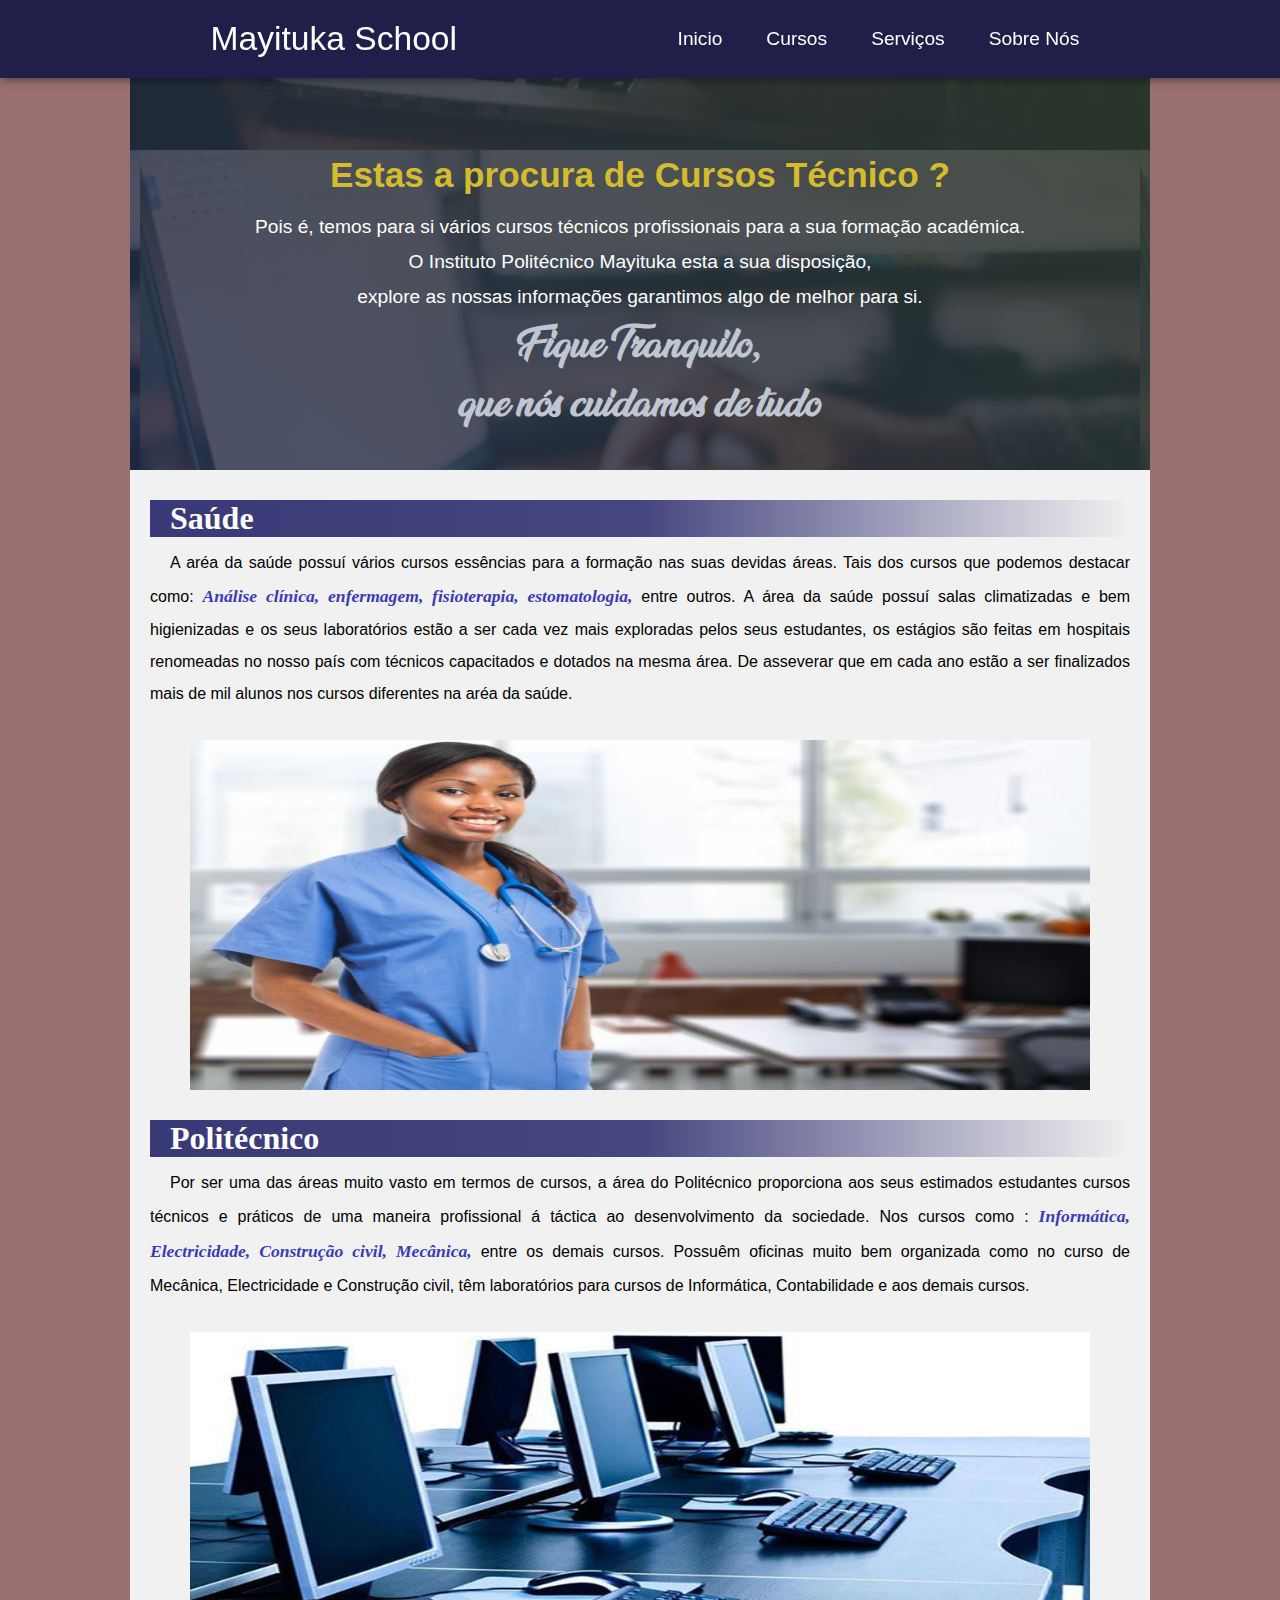
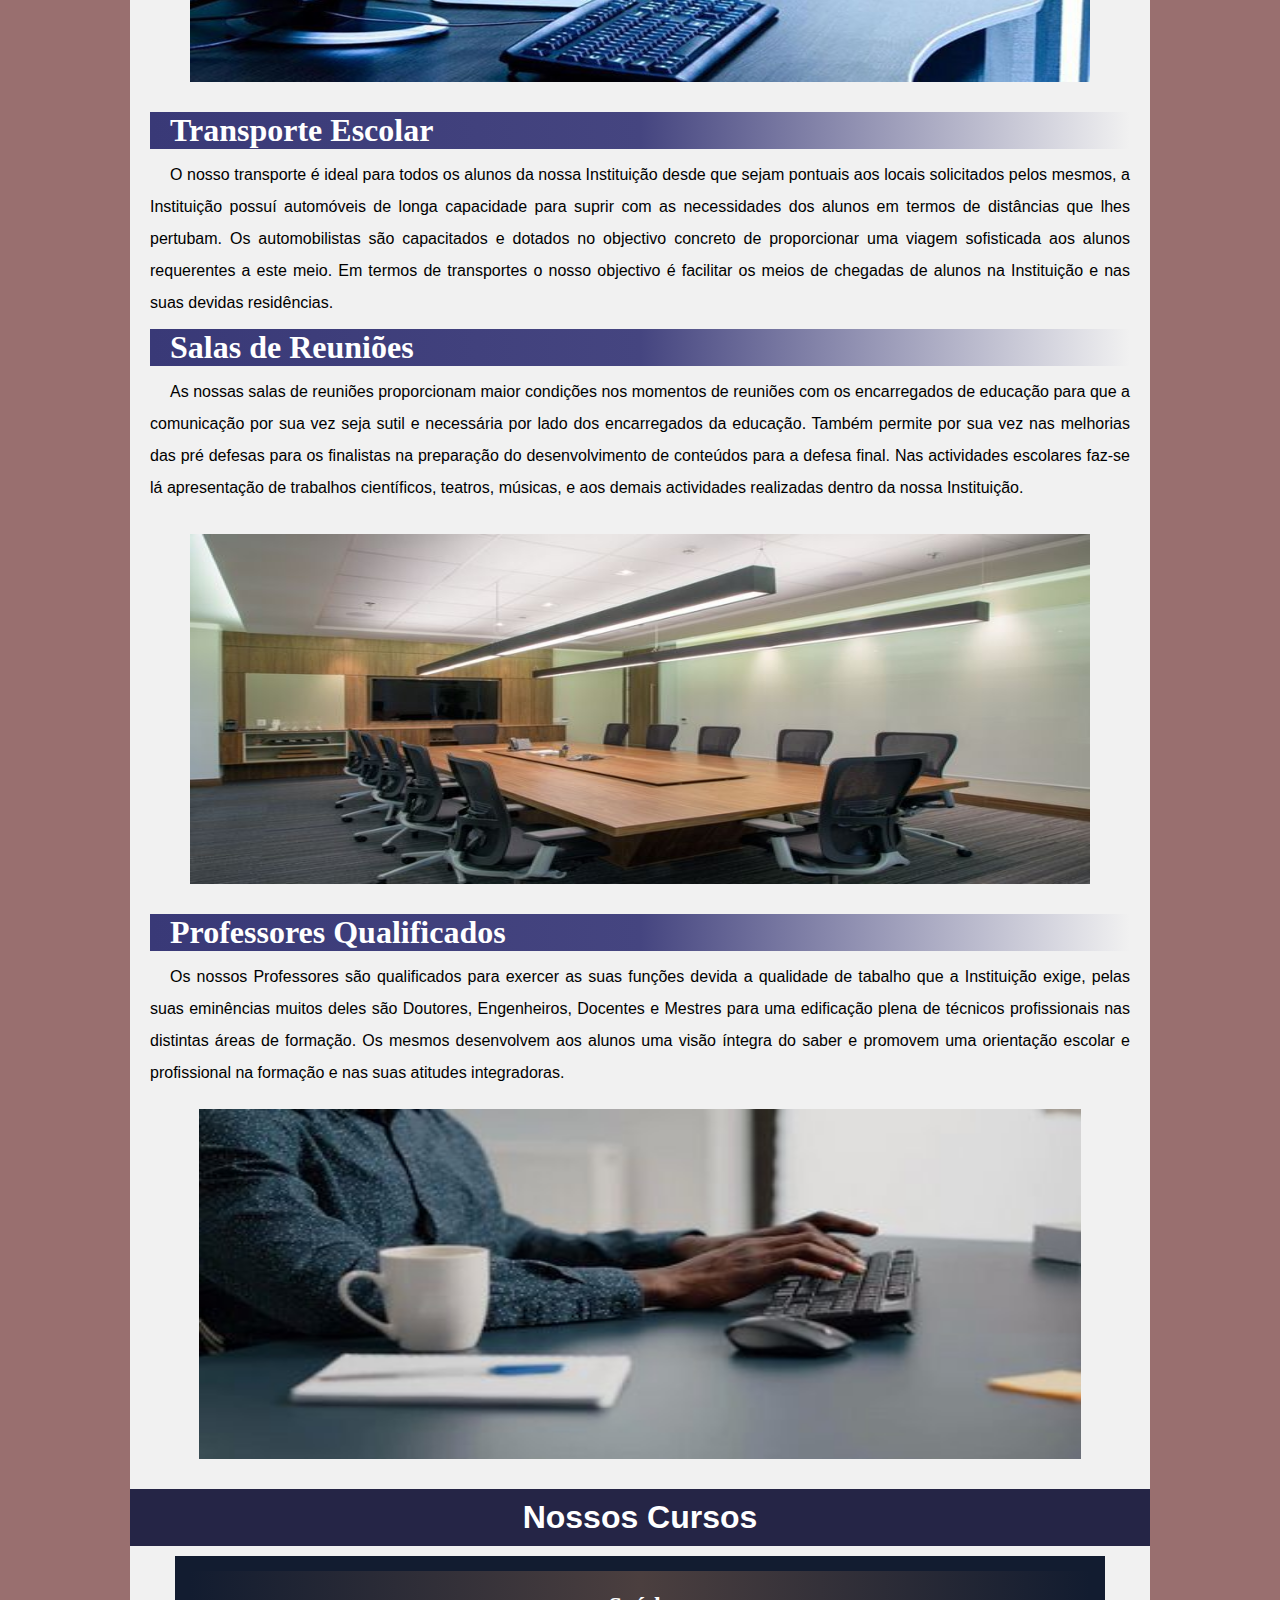
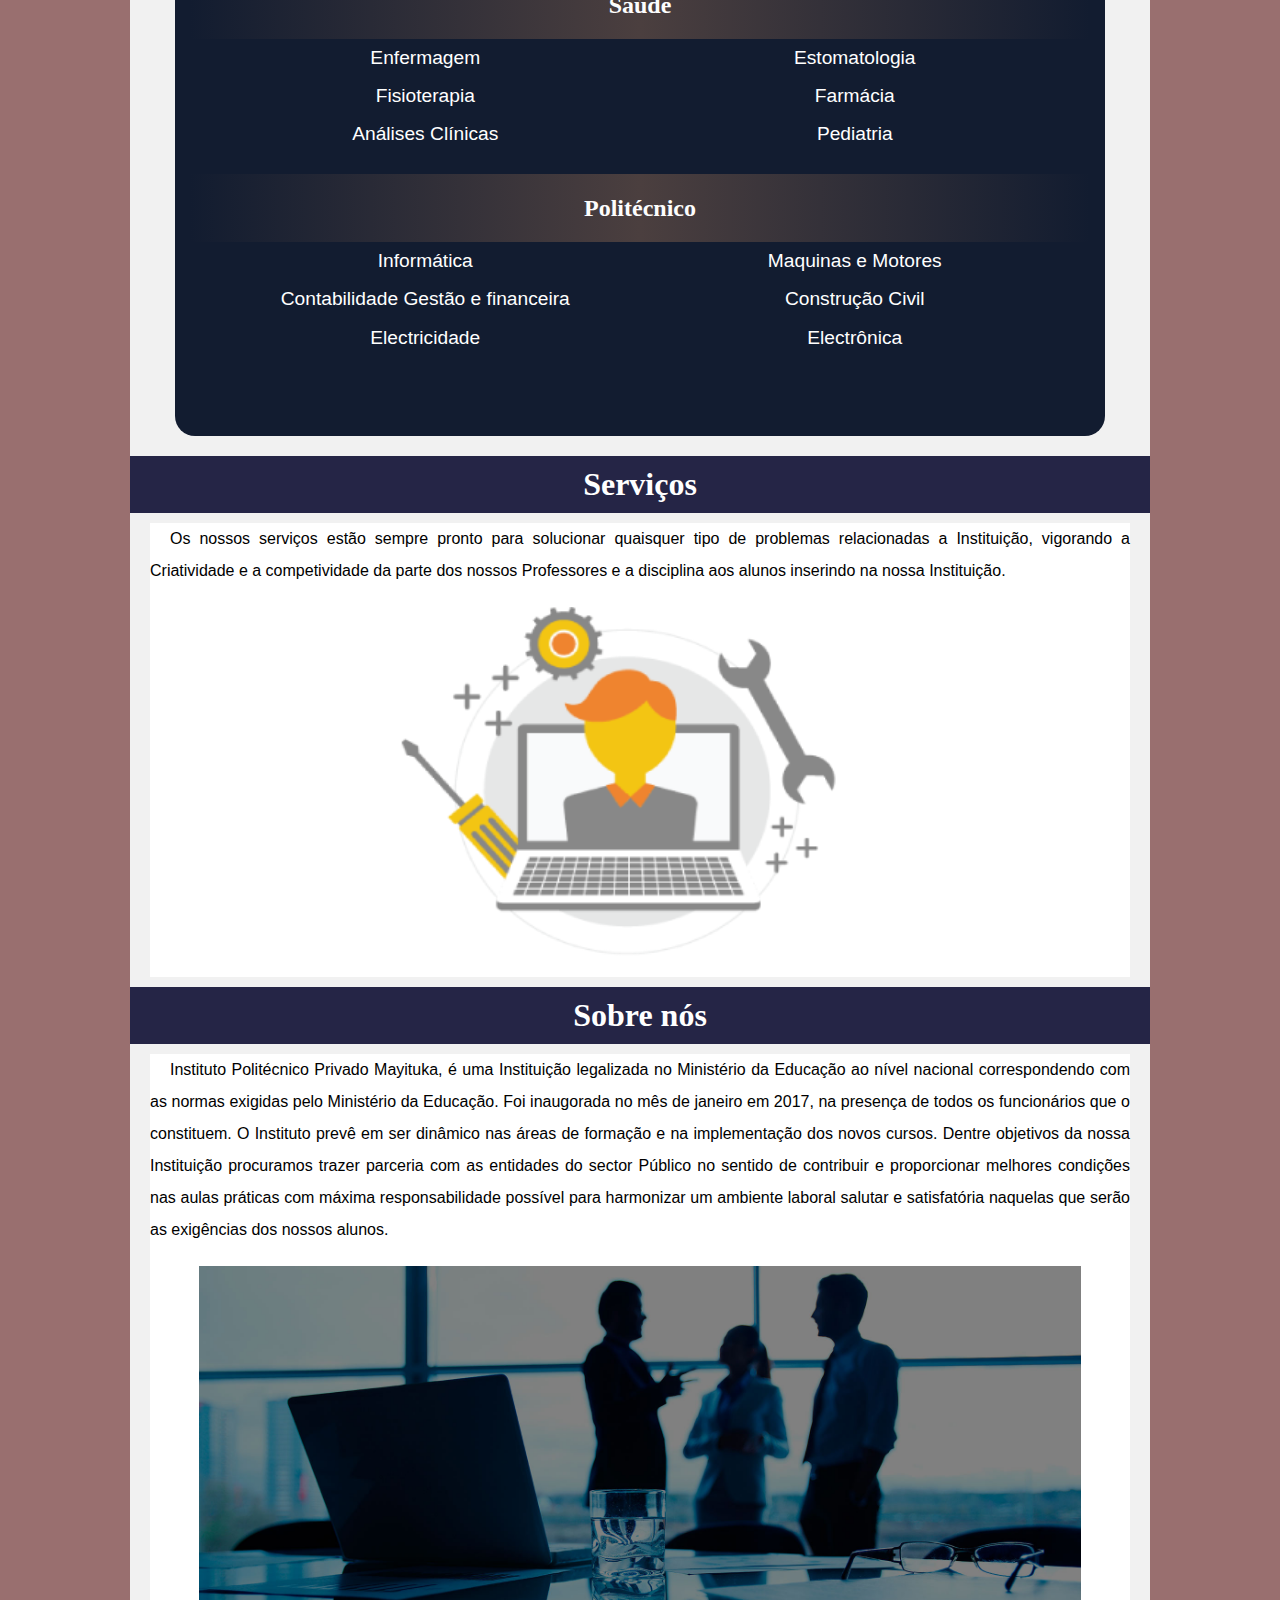
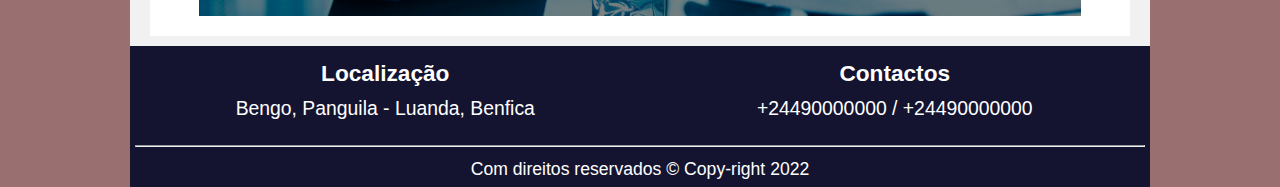
<file: index.html>
<!DOCTYPE html>
<html lang="pt-br">
<head>
    <meta charset="UTF-8">
    <meta http-equiv="X-UA-Compatible" content="IE=edge">
    <meta name="viewport" content="width=device-width, initial-scale=1.0">
    <link rel="stylesheet" href="pagina1.css">
    <title>Mayituka School</title>
</head>
<body>
    
        <header>
         
            <nav>
                <h1>Mayituka School</h1>
                <button>&#9776;</button>
                <ul id="ul1">
                    <li>
                        <a href="#centro">Inicio</a>
                    </li>
                    <li>
                        <a href="#cursoh1">Cursos</a>
                    </li>
                    <li>
                        <a href="#servicosh1">Serviços</a>
                    </li>
                    <li>
                        <a href="#sobh1">Sobre Nós</a>
                    </li>
                </ul>
            </nav>
        </header>
        <main class="central">
        <main id="centro">
           <article >
               <h1 id="h1id">Estas a procura de Cursos Técnico ? </h1>
               <h2 id="h2peq">Temos Para si Melhores Cursos Para a sua formação académica ! .</h2>
               <q>Não há nada melhor que uma boa formação.
               </q>
               <p id="pid1"> Pois é, temos para si vários cursos técnicos profissionais para a sua formação académica.</p>
               <p id="pid2"> O Instituto Politécnico Mayituka esta a sua disposição,<br> explore as nossas informações garantimos algo de melhor para si.</p>
               <h2 id="h2id"> Fique Tranquilo,<br> que nós cuidamos de tudo </h2>
           </article>
        
        
        </main>
        <div>
            <h1> Saúde </h1>
            <p>A aréa da saúde possuí vários cursos essências para a formação nas suas devidas áreas. Tais dos cursos que podemos destacar como: <span>Análise clínica, enfermagem, fisioterapia, estomatologia, </span>entre outros. A área da saúde possuí salas climatizadas e bem higienizadas e os seus laboratórios estão a ser cada vez mais exploradas pelos seus estudantes, os estágios são feitas em hospitais renomeadas no nosso país com técnicos capacitados e dotados na mesma área. De asseverar que em cada ano estão a ser finalizados mais de mil alunos nos cursos diferentes na aréa da saúde.</p>
            <picture>
                <img src="Enfermeira-negra.jpg" alt="">
            </picture>
            <h1> Politécnico </h1>
            <p>Por ser uma das áreas muito vasto em termos de cursos, a área do Politécnico proporciona aos seus estimados estudantes cursos técnicos e práticos de uma maneira profissional á táctica ao desenvolvimento da sociedade. Nos cursos como : <span> Informática, Electricidade, Construção civil, Mecânica,</span> entre os demais cursos. Possuêm oficinas muito bem organizada como no curso de Mecânica, Electricidade e Construção civil, têm laboratórios para cursos de Informática, Contabilidade e aos demais cursos.</p>
            <picture>
                <img src="fund.jpg" alt="">
            </picture>
            <h1> Transporte Escolar </h1>
            <p> O nosso transporte é ideal para todos os alunos da nossa Instituição desde que sejam pontuais aos locais solicitados pelos mesmos, a Instituição possuí automóveis de longa capacidade para suprir com as necessidades dos alunos em termos de distâncias que lhes pertubam. Os automobilistas são capacitados e dotados no objectivo concreto de proporcionar uma viagem sofisticada aos alunos requerentes a este meio. Em termos de transportes o nosso objectivo é facilitar os meios de chegadas de  alunos na Instituição e nas suas devidas residências.</p>
            <h1> Salas de Reuniões </h1>
            <p> As nossas salas de reuniões proporcionam maior condições nos momentos de reuniões com os encarregados de educação para que a comunicação por sua vez seja sutil e necessária por lado dos encarregados da educação. Também permite por sua vez nas melhorias das pré defesas para os finalistas na preparação do desenvolvimento de conteúdos para a defesa final. Nas actividades escolares faz-se lá apresentação de trabalhos científicos, teatros, músicas, e aos demais actividades realizadas dentro da nossa Instituição.</p>
           
            <picture>
                <img src="3.jpg" alt="">
            </picture>
            <h1>Professores Qualificados</h1>
            <p> Os nossos Professores são qualificados para exercer as suas funções devida a qualidade de tabalho que a Instituição exige, pelas suas eminências muitos deles são Doutores, Engenheiros, Docentes e Mestres para uma edificação plena de técnicos profissionais nas distintas áreas de formação. Os mesmos desenvolvem aos alunos uma visão íntegra do saber e promovem uma orientação escolar e profissional na formação e nas suas atitudes integradoras.
                <picture>
                    <img src="professor.jpg" alt="">
                </picture>

            </p>
         
        </div>
        <p></p>
        <h1 id="cursoh1">Nossos Cursos</h1>
        <aside class="cursos">
           
            <h2>Saúde</h2>
            <ul id="ulsaude">
                <li>Enfermagem</li>
                <li>Fisioterapia</li>
                <li>Análises Clínicas</li>
                <li>Estomatologia</li>
                <li>Farmácia</li> 
                <li>Pediatria</li>
            </ul>
            <p></p>
            <h2 >Politécnico</h2>
            <ul id="ulpoli">
                <li>Informática</li>
                <li>Contabilidade Gestão e financeira</li>
                <li>Electricidade</li>
                <li>Maquinas e Motores</li>
                <li>Construção Civil</li>
                <li>Electrônica</li>
                
            </ul>
        </aside>
        <h1 id="servicosh1">Serviços</h1>
        <aside class="servicos">

<p>Os nossos serviços estão sempre pronto para solucionar quaisquer tipo de problemas relacionadas a Instituição, vigorando a Criatividade e a competividade da parte dos nossos Professores e a disciplina aos alunos inserindo na nossa Instituição.</p>
<picture>
    <img src="Servicos-e-manutencao.png" alt="">
</picture>
        </aside>
        <h1 id="sobh1">Sobre nós</h1>
        <aside class="Sobre">

<p> Instituto Politécnico Privado Mayituka, é uma Instituição legalizada no Ministério da Educação ao nível nacional correspondendo com as normas exigidas pelo Ministério da Educação. Foi inaugorada no mês de janeiro em 2017, na presença de todos os funcionários que o constituem. O Instituto prevê em ser dinâmico nas áreas de formação e na implementação dos novos cursos. Dentre objetivos da nossa Instituição procuramos trazer parceria com as entidades do sector Público no sentido de contribuir e proporcionar melhores condições nas aulas práticas com máxima responsabilidade possível para harmonizar um ambiente laboral salutar e satisfatória naquelas que serão as exigências dos nossos alunos.  </p>
<picture>
    <img src="fundo_sobre.jpg" alt="">
</picture>
        </aside>
        <footer id="footerpai">
            <footer id="footermae">
              
                <h3>Localização</h3>
                <p>Bengo, Panguila - Luanda, Benfica</p>
                
                <h3>Contactos</h3>
                <p> +24490000000 / +24490000000</p>
               
            </footer>
            <hr>
            <p> Com direitos reservados <abbr> &copy; Copy-right 2022 </abbr> </p>
           
        </footer>
    </main>
</body>
</html>
</file>
<file: pagina1.css>
*{
margin: 0;
padding: 0;
 
}
@font-face{
    font-family:'anadafont';
    src: url(Ananda\ Black\ Personal\ Use.ttf) format('truetype');
   
}
@font-face{
    font-family: 'homenad';
    src: url(Homemade\ Sausage.ttf) format('truetype');
}
html{
    scroll-behavior: smooth;
    scroll-padding: 90px; 
}
body{
  background-color: rgb(153, 111, 111);
 
 
}
header{
    background-color: orange;

  
}
nav{
    background-color: rgb(31, 31, 73);
   justify-content:  space-evenly;
   align-items: center;
   display: flex;
   padding: 10px;
   position: fixed;
   width: 100%;
   box-shadow: 2px 2px 8px rgba(0, 0, 0, 0.439);
}
nav #ul1 li{
    list-style: none;
    display: inline-block;
    position: relative;
    padding: 10px;
   
}
#ul1{
    overflow: hidden;
    transition: .9s;
}
button{
    background-color: transparent;
    border: none;
    color: white;
    font-size: 30px;
    padding: 2px;
    outline: none;
    position: absolute;
    display: none;
    right: 20px;
    top: 2px;
 
}
nav > h1{
  color: rgb(255, 255, 255);
  margin: 10px;
font-family: 'Franklin Gothic Medium', 'Arial Narrow', Arial, sans-serif;
  font-size: 2.1em;
  font-weight: normal;
}
 #ul1 li a{
     color: rgb(255, 255, 255);
     font-size: 1.2em;
     text-decoration: none;
     padding: 10px;
     border-radius: 10px;
     font-family: Arial, Helvetica, sans-serif;
 
 }
 #ul1 li a:hover{
    
background-color: rgb(74, 112, 162);
transition-duration: .6s;
text-decoration: underline;

 }
 button:hover{
    background-color: rgb(74, 112, 162);
    transition-duration: .6s;
    
 }
 .central{
  
    background-color:rgb(241, 241, 241) ;
    padding: 10px;
    max-width: 1000px;
    min-width: 300px;
   margin: auto;
 }

 #centro{
     background-image: linear-gradient(to top right, rgba(22, 25, 82, 0.727),rgba(49, 58, 38, 0.898)), url(informatica1.jpg);
     width: 100%;
    background-position: center;
     padding: 10px;
     height: 450px;
     margin: -10px -30px 30px -10px ;
     background-attachment: fixed;
  
    
     
 }
 picture > img{
     width: 90%;
     display: block;
     height: 350px;
     margin: auto;
     padding: 20px;
    
 }
 q{
    color: orange;
    font-style: italic;
    font-family: 'Franklin Gothic Medium', 'Arial Narrow', Arial, sans-serif;
    font-size: 1.4em;
    display: none;
}
 article{
     font-family: Arial, Helvetica, sans-serif;
     width: 100%;
     text-align: center;
    margin: 13% auto auto auto;  
 

 }
 article > h1{
     color: rgb(213, 188, 47);
    font-size: 2.2em;
    line-height: 2;
    
  
 }
 article > #h2peq{
     display: none;
 }
 article > p{
     font-family: Arial, Helvetica, sans-serif;
    
     line-height: 1.8;
   font-size: 1.2em;
 color: rgb(255, 255, 255);

 }
 article > h2{
     color: rgb(191, 198, 209);

    font-size: 2.2em;

    font-family: 'anadafont';

  
 }

 div > h1{
  background-image: linear-gradient(to right, rgb(57, 57, 119),rgb(69, 69, 128),transparent) ;
  text-indent: 20px;
  color: white;
  margin: 10px;
  
 }
 div > p{
     color: black;
     font-family: Arial, Helvetica, sans-serif;
     line-height: 2;
     text-align: justify;
     text-indent: 20px;
     margin: 10px;
 }
 div > p > span{
    color: rgb(59, 59, 181);
   font-style: italic;
   font-weight:bolder;
   font-family: Cambria, Cochin, Georgia, Times, 'Times New Roman', serif;
   font-size: 1.1em;
 }
 .cursos{
     background-color: rgb(18, 28, 48);
     padding: 15px;
     text-align: center;
     line-height: 2;
   width: 90%;
 margin: auto auto 20px auto;
 border-radius: 0 0 20px 20px;
 min-height: 50vh;
 
  
 }
 .cursos > #ulsaude,#ulpoli{
     list-style: none;
   margin: 0 30px 20px ;
   font-family: Verdana, Geneva, Tahoma, sans-serif;
   font-size: 1.2em;
   color: white;
   columns: 2;
 }
 #cursoh1{
     font-family: Arial, Helvetica, sans-serif;
     background-color: rgb(37, 37, 70);
    color: white;
margin: 10px -10px 10px -10px;
    text-align: center;
    padding: 10px;
 
 }
 .cursos > h2{
     color:rgb(253, 253, 253);
     font-family: Georgia, 'Times New Roman', Times, serif;
     background-image: linear-gradient( to right ,transparent, rgb(75, 63, 63), transparent);
     padding: 10px;
   
 }
 #servicosh1{
     background-color: rgb(37, 37, 70);
     color: white;
     text-align: center;
     margin: 10px -10px 0 -10px;
     padding: 10px;
 }
 .servicos {
     background-color: rgb(255, 255, 255);
     color: rgb(0, 0, 0);
     line-height: 2;
     font-family: Arial, Helvetica, sans-serif;

     text-align: justify;
     text-indent: 20px;
     margin: 10px;
 }
     
 
 #sobh1{
    background-color: rgb(37, 37, 70);
     color: white;
     margin: 10px -10px 0 -10px;
     text-align: center;
     padding: 10px;
 }
 .Sobre{
    background-color: rgb(255, 255, 255);
    color: rgb(0, 0, 0);
    line-height: 2;
    font-family: Arial, Helvetica, sans-serif;
    text-align: justify;
    text-indent: 20px;
    margin: 10px;
}
    
 
 #footerpai{
     background-color: rgb(20, 20, 48);
     margin: 0 -10px -10px -10px;
     padding-top: 4px;
     text-align: center;
   
 }
 #footermae{
     background-color: transparent;
     padding: 10px;
  text-align: center;
  columns: 2;
 }
h3{
   color: white;
}
#footermae > p{
    margin: 10px;
    
}
#footerpai > p{
    margin-bottom: -10px;
    line-height: 2;
    
}
#footerpai,#footermae{
    color: white;
    font-family: Arial, Helvetica, sans-serif;
    font-weight: normal;
    font-size: 1.1em;
}
hr{
    margin: 5px;
}
  button:focus ~ #ul1 {
      height: 200px;
     
     
  }

 @media (max-width : 730px){
     nav, #ul1{
    
       
     flex-direction: column;
       
     }
     #ul1{
         text-align: center;
         margin: 0;
         height: 0;
         margin-top: -10px;
     
        
     }
     nav{
         padding-top: 10px ;
        
     }
     button{
        display: flex;
     }
#ul1> li > a{
    color: rgb(252, 252, 252);
    font-size: 1.2em;
    font-family: 'Franklin Gothic Medium', 'Arial Narrow', Arial, sans-serif;
    font-weight: 600;
  text-align: center;
    margin-left: -19px;
}
     li,#ul1{
    margin-bottom: 9px;
    width: 100px;
     }
     html{
         scroll-padding: 110px;
     }
     article> #pid1,#pid2,#h2id,#h1id {
         display: none;
     }

article > #h2peq {
   display: block;
  
  font-family: Verdana, Geneva, Tahoma, sans-serif;
  font-size: 2.1em;
  color: rgb(250, 250, 250);
  margin: 35% 20px 10px 20px; 

}
#centro{
    width: 100%;
    background-image: linear-gradient(to top right, rgba(27, 39, 97, 0.727),rgba(39, 33, 18, 0.898)), url(informatica1.jpg);

}
#ul1 li a:hover{
    
    color: rgb(197, 194, 97);
    background-color: transparent;
    transition-duration: .6s;
    text-decoration: underline;
    

 }
 q{
     color: rgb(197, 197, 101);
     font-style: italic;
     font-family: 'Franklin Gothic Medium', 'Arial Narrow', Arial, sans-serif;
     font-size: 1.3em;
     display: block;
 }
 nav > h1{
     color: rgb(255, 255, 255);
     animation-name: anime;
     animation-duration: 3s;
     animation-iteration-count: infinite;
     animation-direction: alternate;
     position: relative;

 }
@keyframes anime{
     from {
         left: -60px;
     }
     to {
         left: 20px;
         color: rgb(206, 192, 114);
     }
 }
 
     }
</file>
